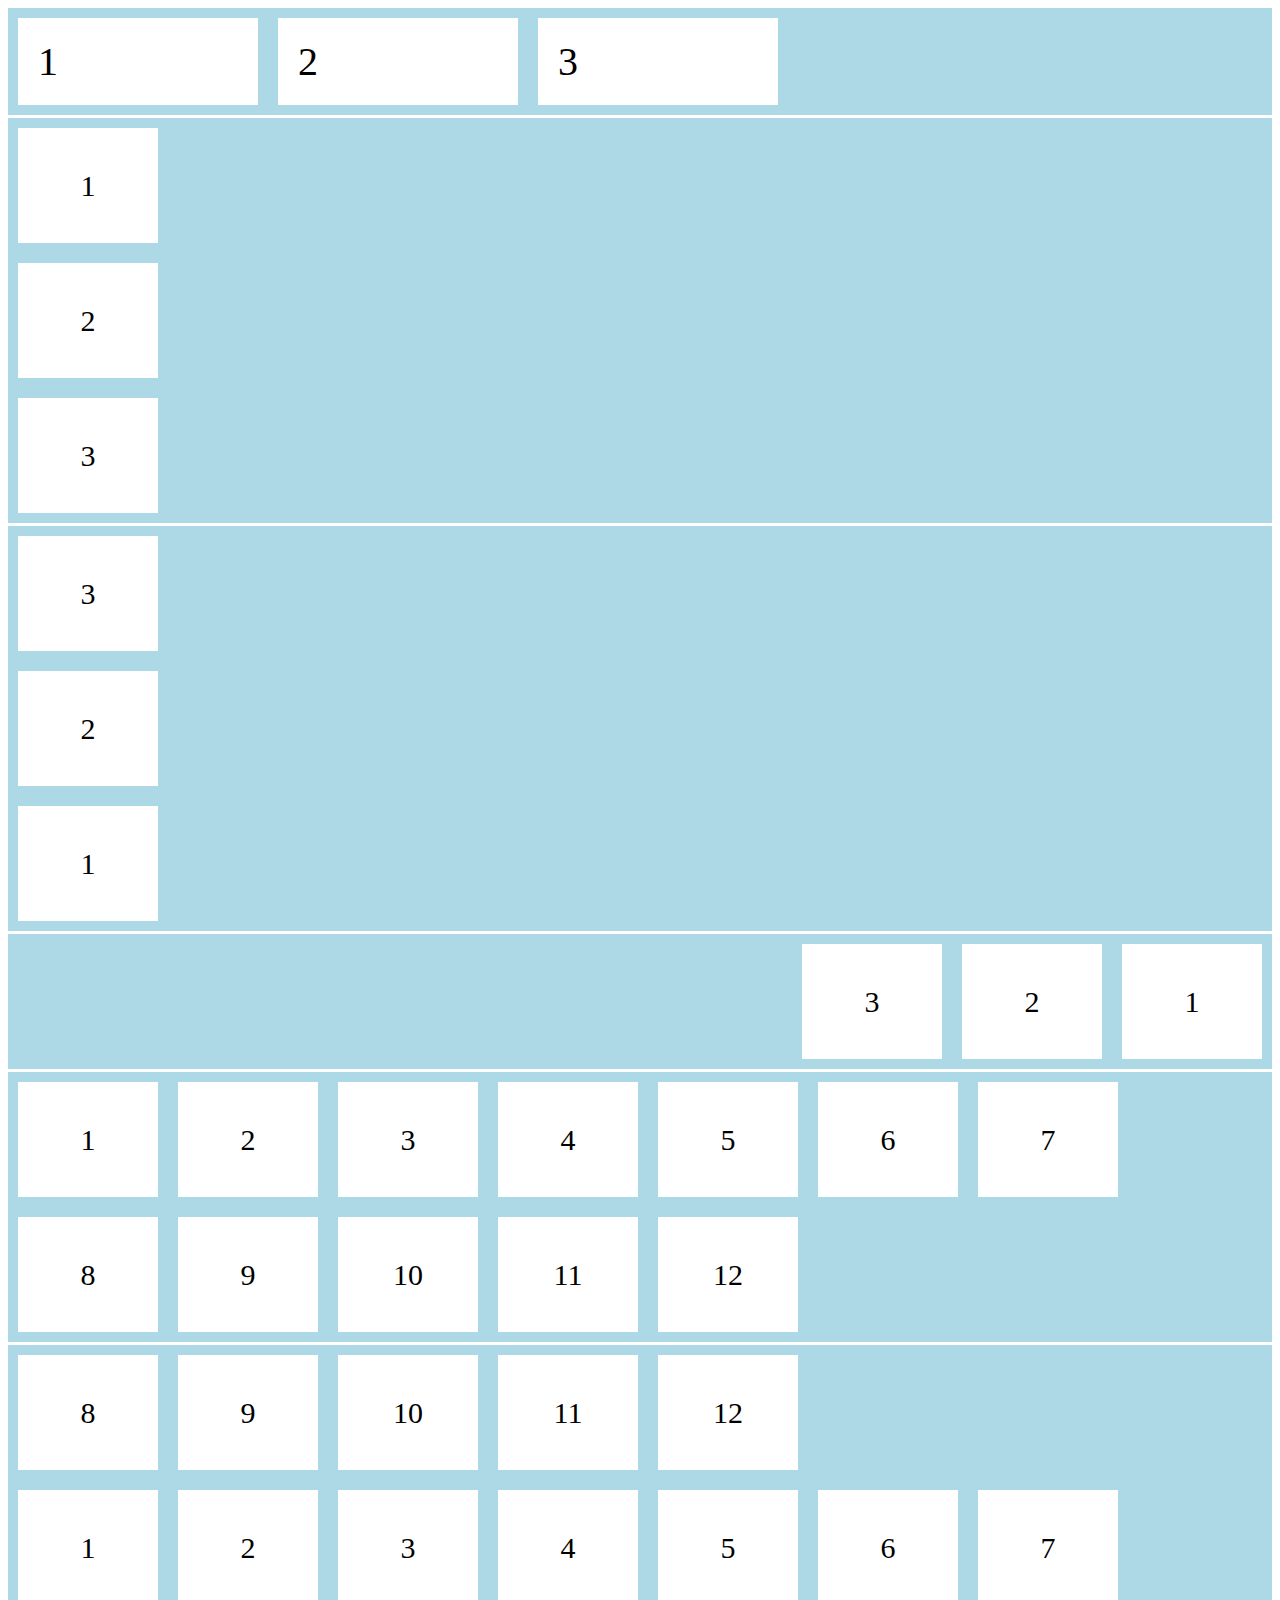
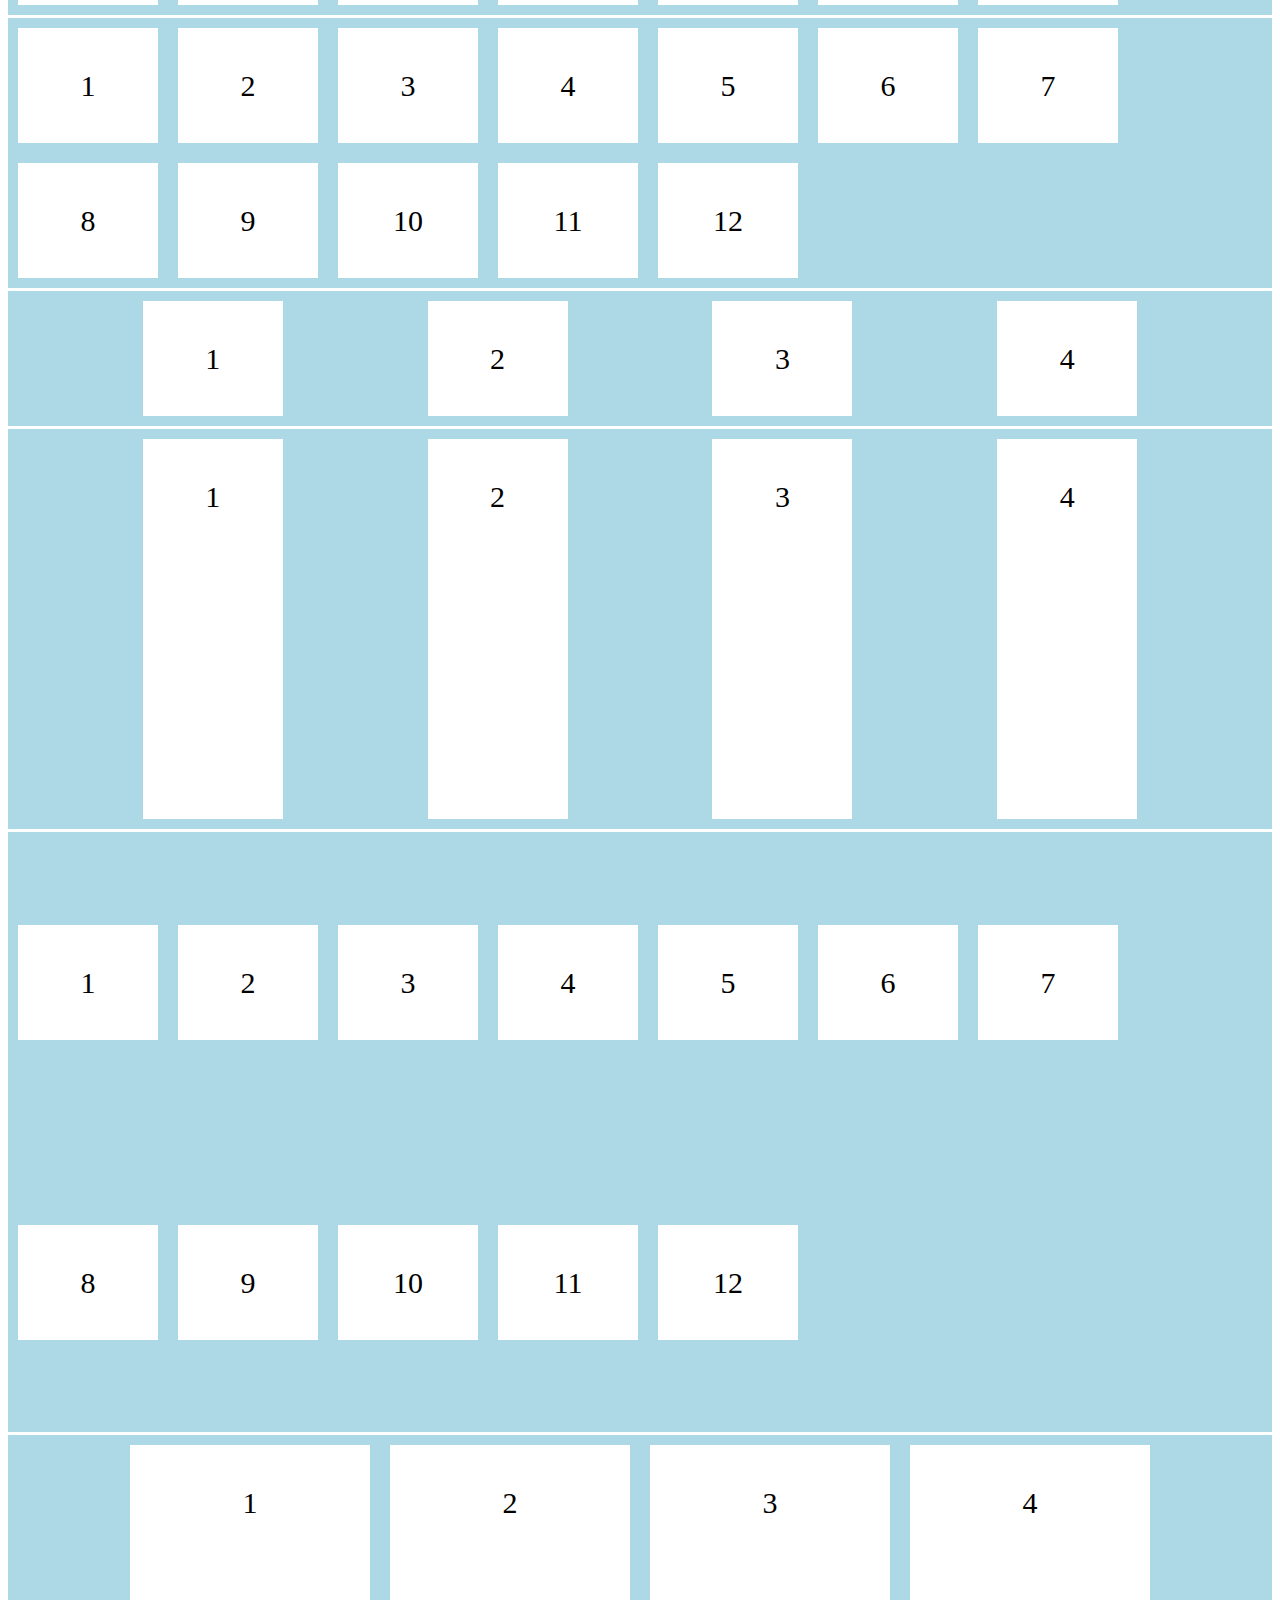
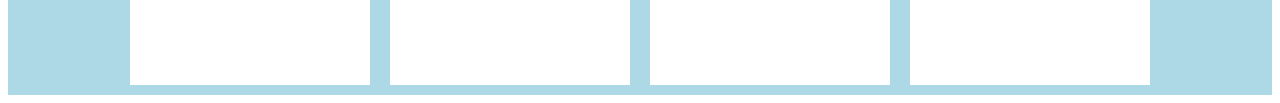
<file: index.html>
<!DOCTYPE html>
<html lang="en">
<head>
    <meta charset="UTF-8">
    <meta name="viewport" content="width=device-width, initial-scale=1.0">
    <link rel="stylesheet" href="styles.css">
    <title>Document</title>
</head>
<body>
    <div class="contenedor-flex">
        <div> 1  </div>
        <div> 2 </div>
        <div> 3 </div>
    </div>

    <div class="contenedor-flex2">
        <div> 1  </div>
        <div> 2 </div>
        <div> 3 </div>
    </div>

    <div class="contenedor-flex3">
        <div> 1  </div>
        <div> 2 </div>
        <div> 3 </div>
    </div>

    <div class="contenedor-flex4">
        <div> 1  </div>
        <div> 2 </div>
        <div> 3 </div>
    </div>

    <div class="contenedor-flex5">
        <div> 1  </div>
        <div> 2 </div>
        <div> 3 </div>
        <div>4</div>
        <div>5</div>
        <div>6</div>
        <div>7</div>
        <div>8</div>
        <div>9</div>
        <div>10</div>
        <div>11</div>
        <div>12</div>
    </div>

    <div class="contenedor-flex6">
        <div> 1  </div>
        <div> 2 </div>
        <div> 3 </div>
        <div>4</div>
        <div>5</div>
        <div>6</div>
        <div>7</div>
        <div>8</div>
        <div>9</div>
        <div>10</div>
        <div>11</div>
        <div>12</div>
    </div>

    <div class="contenedor-flex7">
        <div> 1  </div>
        <div> 2 </div>
        <div> 3 </div>
        <div>4</div>
        <div>5</div>
        <div>6</div>
        <div>7</div>
        <div>8</div>
        <div>9</div>
        <div>10</div>
        <div>11</div>
        <div>12</div>
    </div>

    <div class="contenedor-flex8">
        <div> 1  </div>
        <div> 2 </div>
        <div> 3 </div>
        <div>4</div>
    </div>

    <div class="contenedor-flex9">
        <div> 1  </div>
        <div> 2 </div>
        <div> 3 </div>
        <div>4</div>
    </div>

    <div class="contenedor-flex10">
        <div> 1  </div>
        <div> 2 </div>
        <div> 3 </div>
        <div>4</div>
        <div>5</div>
        <div>6</div>
        <div>7</div>
        <div>8</div>
        <div>9</div>
        <div>10</div>
        <div>11</div>
        <div>12</div>
    </div>

    <div class="contenedor-flex11">
        <div> 1  </div>
        <div> 2 </div>
        <div> 3 </div>
        <div>4</div>
    </div>
    
</body>
</html>
</file>
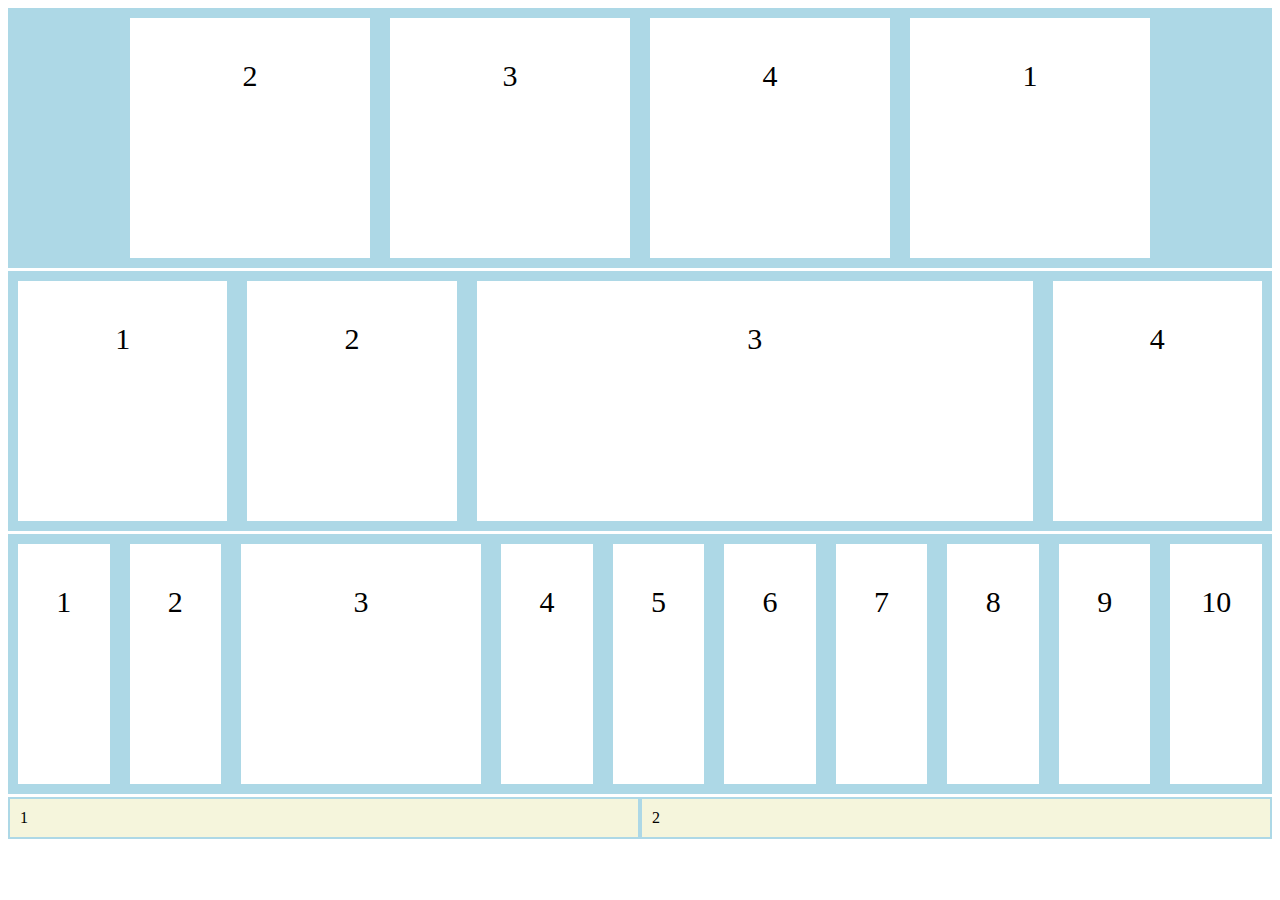
<file: flexItems.html>
<!DOCTYPE html>
<html lang="en">
<head>
    <meta charset="UTF-8">
    <meta name="viewport" content="width=device-width, initial-scale=1.0">
    <link rel="stylesheet" href="styles2.css">
    <title>Document</title>
</head>
<body>
    <div class="Item-flex1">
        <div style="order: 4;"> 1  </div>
        <div style="order: 1;"> 2 </div>
        <div style="order: 2;"> 3 </div>
        <div style="order: 3;">4</div>
    </div>

    <div class="Item-flex2">
        <div style="flex-grow: 1;"> 1  </div>
        <div style="flex-grow: 1;"> 2 </div>
        <div style="flex-grow: 6;"> 3 </div>
        <div style="flex-grow: 1;">4</div>
    </div>

    <div class="Item-flex3">
        <div > 1  </div>
        <div > 2 </div>
        <div style="flex-shrink: 0;"> 3 </div>
        <div >4</div>
        <div >5</div>
        <div style="flex-basis: 200px;" >6</div>
        <div >7</div>
        <div >8</div>
        <div >9</div>
        <div >10</div>
    </div>

    <div class="Item-flex4">
        <div class="Item-Left"> 1  </div>
        <div class="Item-Left"> 2 </div>
    </div>
</body>
</html>
</file>
<file: styles.css>
.contenedor-flex {
    display: flex;
    background-color: lightblue;
}

.contenedor-flex div {
    background-color: white;
    margin: 10px;
    padding: 20px;
    font-size: 40px;
    width: 200px;
}

.contenedor-flex2 {
    display: flex;
    background-color: lightblue;
    flex-direction: column;
    margin-top: 3px;
}

.contenedor-flex2 div {
    background-color: white;
    margin: 10px;
    padding: 20px;
    font-size: 30px;
    width: 100px;
    text-align: center;
    line-height: 75px;
}

.contenedor-flex3 {
    display: flex;
    background-color: lightblue;
    flex-direction: column-reverse;
    margin-top: 3px;
}

.contenedor-flex3 div {
    background-color: white;
    margin: 10px;
    padding: 20px;
    font-size: 30px;
    width: 100px;
    text-align: center;
    line-height: 75px;
}

.contenedor-flex4 {
    display: flex;
    background-color: lightblue;
    flex-direction: row-reverse;
    margin-top: 3px;
}

.contenedor-flex4 div {
    background-color: white;
    margin: 10px;
    padding: 20px;
    font-size: 30px;
    width: 100px;
    text-align: center;
    line-height: 75px;
}

.contenedor-flex5 {
    display: flex;
    background-color: lightblue;
    margin-top: 3px;
    flex-wrap: wrap;

}

.contenedor-flex5 div {
    background-color: white;
    margin: 10px;
    padding: 20px;
    font-size: 30px;
    width: 100px;
    text-align: center;
    line-height: 75px;
}

.contenedor-flex6 {
    display: flex;
    background-color: lightblue;
    margin-top: 3px;
    /* flex-wrap: nowrap;*/
    flex-wrap: wrap-reverse;
}

.contenedor-flex6 div {
    background-color: white;
    margin: 10px;
    padding: 20px;
    font-size: 30px;
    width: 100px;
    text-align: center;
    line-height: 75px;
}

.contenedor-flex7 {
    display: flex;
    background-color: lightblue;
    margin-top: 3px;
    /* flex-wrap: nowrap;*/
    flex-flow: row wrap;
}

.contenedor-flex7 div {
    background-color: white;
    margin: 10px;
    padding: 20px;
    font-size: 30px;
    width: 100px;
    text-align: center;
    line-height: 75px;
}

.contenedor-flex8 {
    display: flex;
    background-color: lightblue;
    margin-top: 3px;
    justify-content: space-evenly;
}

.contenedor-flex8 div {
    background-color: white;
    margin: 10px;
    padding: 20px;
    font-size: 30px;
    width: 100px;
    text-align: center;
    line-height: 75px;
}

.contenedor-flex9 {
    display: flex;
    background-color: lightblue;
    margin-top: 3px;
    height: 400px;
    align-items: stretch;
    justify-content: space-evenly;
}

.contenedor-flex9 div {
    background-color: white;
    margin: 10px;
    padding: 20px;
    font-size: 30px;
    width: 100px;
    text-align: center;
    line-height: 75px;
}

.contenedor-flex10 {
    display: flex;
    background-color: lightblue;
    margin-top: 3px;
    height: 600px;
    align-content: space-around;
    flex-wrap: wrap;
    overflow: scroll;
}

.contenedor-flex10 div {
    background-color: white;
    margin: 10px;
    padding: 20px;
    font-size: 30px;
    width: 100px;
    text-align: center;
    line-height: 75px;
}

.contenedor-flex11 {
    display: flex;
    background-color: lightblue;
    margin-top: 3px;
    align-content: space-around;
    justify-content: center ;
    align-content: center;
    flex-wrap: wrap;
}

.contenedor-flex11 div {
    background-color: white;
    margin: 10px;
    padding: 20px;
    font-size: 30px;
    height: 200px;
    width: 200px;
    text-align: center;
    line-height: 75px;
}
</file>
<file: styles2.css>
.Item-flex1 {
    display: flex;
    background-color: lightblue;
    margin-top: 3px;
    justify-content: center ;
    align-items: stretch;
    flex-wrap: wrap;
}

.Item-flex1 div {
    background-color: white;
    margin: 10px;
    padding: 20px;
    font-size: 30px;
    height: 200px;
    width: 200px;
    text-align: center;
    line-height: 75px;
}

.Item-flex2 {
    display: flex;
    background-color: lightblue;
    margin-top: 3px;
    justify-content: center ;
    align-items: stretch;
    flex-wrap: wrap;
}

.Item-flex2 div {
    background-color: white;
    margin: 10px;
    padding: 20px;
    font-size: 30px;
    height: 200px;
    width: 100px;
    text-align: center;
    line-height: 75px;
}

.Item-flex3 {
    display: flex;
    background-color: lightblue;
    margin-top: 3px;
    justify-content: center ;
    align-items: stretch;
}

.Item-flex3 div {
    background-color: white;
    margin: 10px;
    padding: 20px;
    font-size: 30px;
    height: 200px;
    width: 200px;
    text-align: center;
    line-height: 75px;
}

.Item-flex4 {
    display: flex;
    background-color: lightblue;
    margin-top: 3px;
    flex-direction: row;
    box-sizing: border-box;
}

.Item-Left {
    box-sizing: border-box;
    padding: 10px;
    flex: 50%;
    background-color: beige;
    margin: 2px;
}



@media (max-width: 800px){
    .Item-flex4 {
        flex-direction: column;
    }
}
</file>
